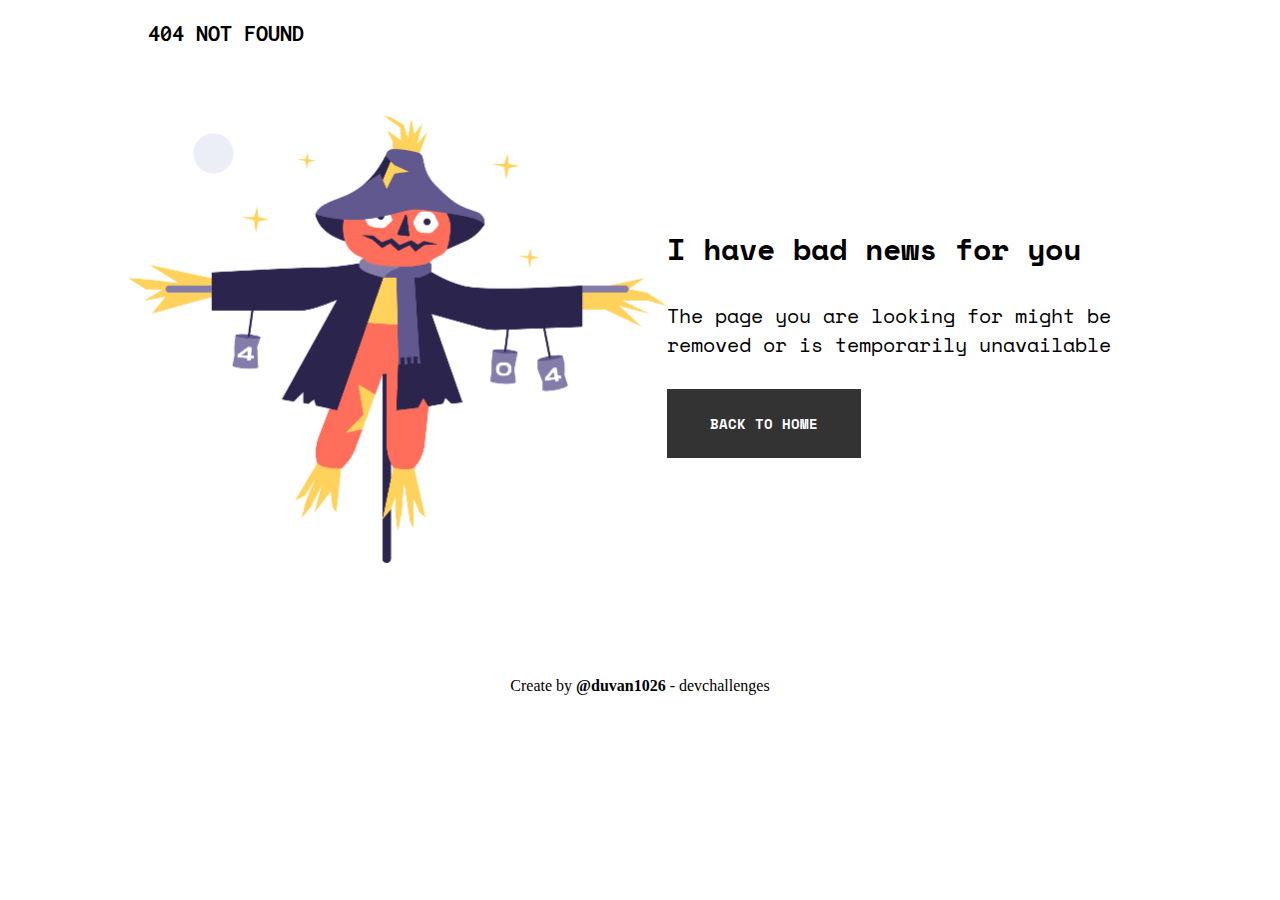
<file: index.html>
<!DOCTYPE html>
<html lang="en">
<head>
  <meta charset="UTF-8">
  <meta http-equiv="X-UA-Compatible" content="IE=edge">
  <meta name="viewport" content="width=device-width, initial-scale=1.0">
  <link rel="shortcut icon" href="./devchallenges.png" type="image/x-icon">
  <link rel="stylesheet" href="./styles.css">
  <title>404 NOT FOUND</title>
</head>
<body>
  <div class="container">
    <header>
      <h2>404 NOT FOUND</h2>
    </header>
    <div class="content-container">
      <div class="content-img">
        <img src="./Scarecrow.png" alt="">
      </div>
      <div class="content-info">
        <h1>I have bad news for you</h1>
        <p>The page you are looking for might be removed or is temporarily unavailable</p>
        <button>Back to home</button>
      </div>
    </div>
  </div>
  <footer>
    <div class="footer">
      <p>Create by <b>@duvan1026</b> - devchallenges</p>
    </div>
  </footer>
</body>
</html>
</file>
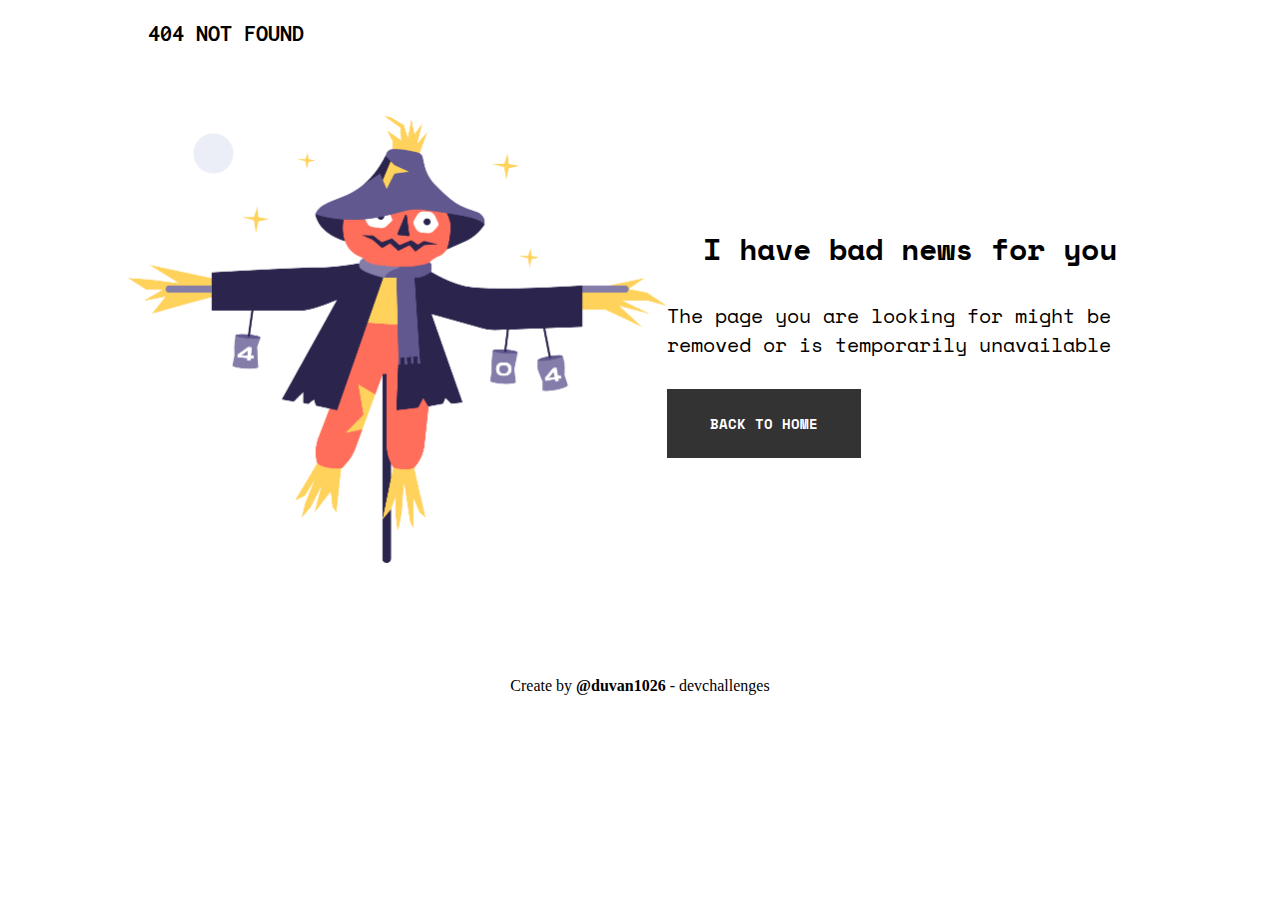
<file: docs/index.html>
<!DOCTYPE html>
<html lang="en">
<head>
  <meta charset="UTF-8">
  <meta http-equiv="X-UA-Compatible" content="IE=edge">
  <meta name="viewport" content="width=device-width, initial-scale=1.0">
  <link rel="shortcut icon" href="./source/devchallenges.png" type="image/x-icon">
  <link rel="stylesheet" href="./styles.css">
  <title>404 NOT FOUND</title>
</head>
<body>
  <div class="container">
    <header>
      <h2>404 NOT FOUND</h2>
    </header>
    <div class="content-container">
      <div class="content-img">
        <img src="./source/Scarecrow.png" alt="">
      </div>
      <div class="content-info">
        <h1>I have bad news for you</h1>
        <p>The page you are looking for might be removed or is temporarily unavailable</p>
        <button>Back to home</button>
      </div>
    </div>
  </div>
  <footer>
    <div class="footer">
      <p>Create by <b>@duvan1026</b> - devchallenges</p>
    </div>
  </footer>
</body>
</html>
</file>
<file: styles.css>
@import url('https://fonts.googleapis.com/css2?family=Inconsolata:wght@700&family=Space+Mono:wght@400;700&display=swap');

/* font-family: 'Inconsolata', monospace; */
/* font-family: 'Space Mono', monospace; */


* {
    margin: 0;
    padding: 0;
    box-sizing: border-box;
}

body {
    max-width: 1440px;
    margin: 0 auto;
}

.container {
    width: 80%;
    margin: 0 auto;
}

h2 {
    font-size: 24px;
    font-family: 'Inconsolata', monospace;
    text-transform: uppercase;
    padding: 20px;
    font-weight: 700;

}

.content-container {
    margin-top: 50px;
    display: flex;
    justify-content: space-between;
    align-items: center;
}

.content-img img {
    width: 539px;
    height: 447px;
}

.content-info h1 {
    font-size: 30px;
    font-family: 'Space Mono', monospace;
}

.content-info p {
    margin-top: 30px;
    font-size: 20px;
    font-family: 'Space Mono', monospace;
}

button {
    all: unset;
    margin-top: 30px;
    background-color: #333333;
    font-family: 'Space Mono', monospace;
    color: #fff;
    font-size: 14px;
    text-transform: uppercase;
    font-weight: 700;
    padding: 24px 43px;
    cursor: pointer;
}

footer {
    margin-top: 100px;
    text-align: center;
    padding: 10px 20px;
}

@media screen and (max-width: 480px){
    .content-container {
        flex-direction: column;
        justify-content: center;        
    }

    .content-img img{
        width: 286px;
        height: 238px;
    }

    .content-info h1 {
        margin-top: 50px;
        font-size: 35px;
    }

}
</file>
<file: docs/styles.css>
@import url('https://fonts.googleapis.com/css2?family=Inconsolata:wght@700&family=Space+Mono:wght@400;700&display=swap');

/* font-family: 'Inconsolata', monospace; */
/* font-family: 'Space Mono', monospace; */


* {
    margin: 0;
    padding: 0;
    box-sizing: border-box;
}

body {
    max-width: 1440px;
    margin: 0 auto;
}

.container {
    width: 80%;
    margin: 0 auto;
}

h2 {
    font-size: 24px;
    font-family: 'Inconsolata', monospace;
    text-transform: uppercase;
    padding: 20px;
    font-weight: 700;
}

.content-container {
    margin-top: 50px;
    display: flex;
    justify-content: space-between;
    align-items: center;
}

.content-img img {
    width: 539px;
    height: 447px;
}

.content-info h1 {
    font-size: 30px;
    font-family: 'Space Mono', monospace;
    text-align:center; 
}

.content-info p {
    margin-top: 30px;
    font-size: 20px;
    font-family: 'Space Mono', monospace;
    
}

button {
    all: unset;
    margin-top: 30px;
    background-color: #333333;
    font-family: 'Space Mono', monospace;
    color: #fff;
    font-size: 14px;
    text-transform: uppercase;
    font-weight: 700;
    padding: 24px 43px;
    cursor: pointer;
}

footer {
    margin-top: 100px;
    text-align: center;
    padding: 10px 20px;
}

@media screen and (max-width: 480px){
    .content-container {
        flex-direction: column;
        justify-content: center;        
    }

    .content-img img{
        width: 286px;
        height: 238px;
    }

    .content-info h1 {
        margin-top: 50px;
        font-size: 35px;
        text-align:center; 
    }
}


@media screen and (min-width: 480px) and (max-width: 768px){

    .content-container {
        flex-direction: column;
        justify-content: center;        
    }

    .content-img img{
        width: 600px;
        /* height: 300px; */
    }

    .content-info h1 {
        margin-top: 55px;
        font-size: 40px;
        text-align:center; 
    }
}

@media screen and (min-width: 768px) and (max-width: 1024px){

    .content-container {
        flex-direction: column;
        justify-content: center;        
    }

    .content-img img{
        width: 600px;
        /* height: 300px; */
    }

    .content-info h1 {
        margin-top: 65px;
        font-size: 45px;
        text-align:center;        
    }
}

/* @media screen and (min-width: 1024px) { } */
</file>
